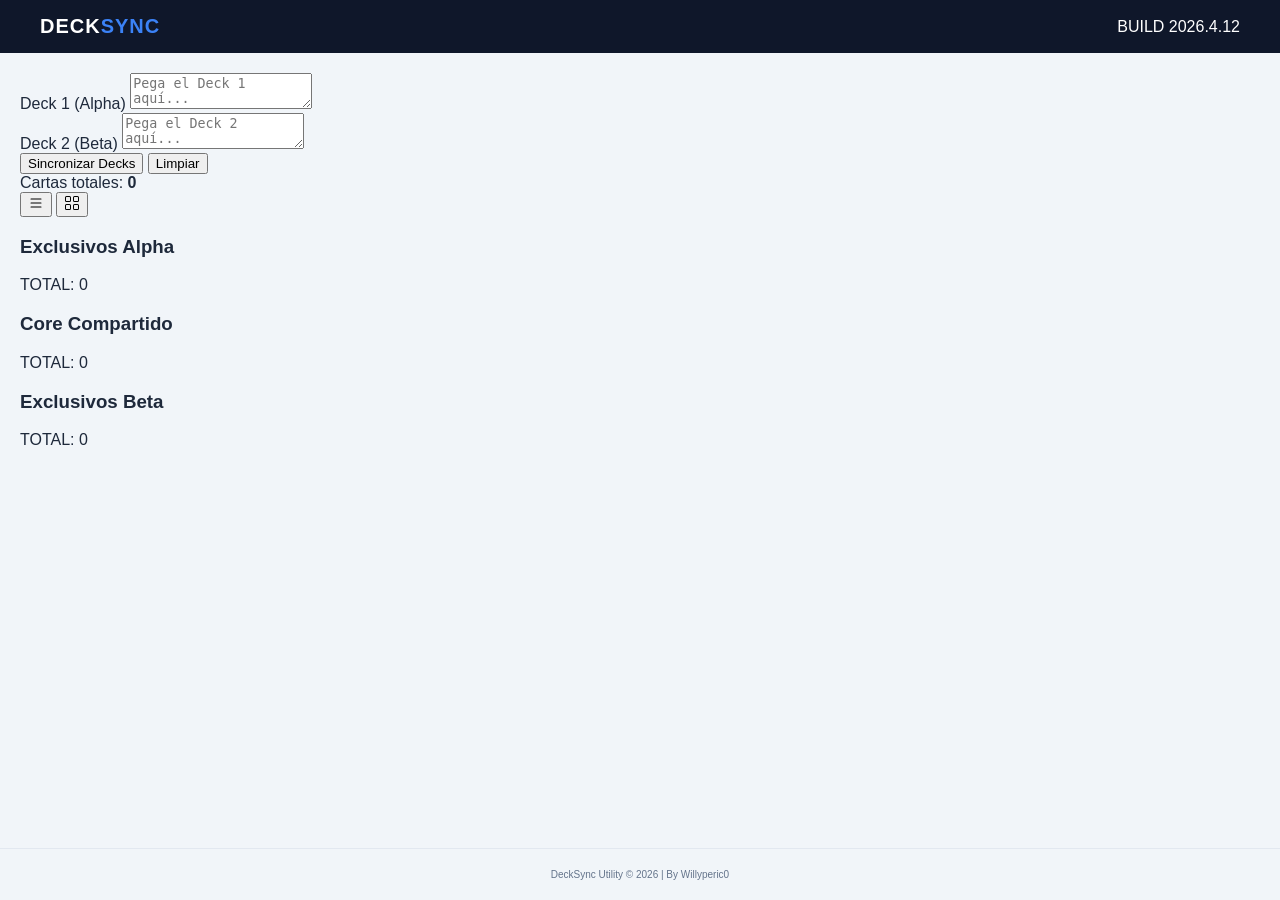
<file: index.html>
<!DOCTYPE html>
<html lang="es">
<head>
    <meta charset="UTF-8">
    <meta name="viewport" content="width=device-width, initial-scale=1.0">
    <title>DeckSync | Visual TCG Tool</title>
    <link rel="stylesheet" href="style.css">
</head>
<body>

<header>
    <div class="logo">DECK<span>SYNC</span></div>
    <div class="version">BUILD 2026.4.12</div>
</header>

<main>
    <div class="container">
        <div class="input-card">
            <div class="input-grid">
                <div class="input-group">
                    <label>Deck 1 (Alpha)</label>
                    <textarea id="d1" placeholder="Pega el Deck 1 aquí..."></textarea>
                </div>
                <div class="input-group">
                    <label>Deck 2 (Beta)</label>
                    <textarea id="d2" placeholder="Pega el Deck 2 aquí..."></textarea>
                </div>
            </div>

            <div class="action-bar">
                <button onclick="sync()">Sincronizar Decks</button>
                <button class="btn-clear" onclick="window.location.reload()">Limpiar</button>
            </div>
        </div>

        <div id="sync-summary" class="sync-info">
            <div class="summary-text">
                Cartas totales: <b id="total-global">0</b>
            </div>
            <div class="view-switch">
                <button id="btn-list" class="view-btn" onclick="setView('list')">
                    <svg width="16" height="16" fill="currentColor" viewBox="0 0 16 16"><path d="M2.5 12a.5.5 0 0 1 .5-.5h10a.5.5 0 0 1 0 1H3a.5.5 0 0 1-.5-.5zm0-4a.5.5 0 0 1 .5-.5h10a.5.5 0 0 1 0 1H3a.5.5 0 0 1-.5-.5zm0-4a.5.5 0 0 1 .5-.5h10a.5.5 0 0 1 0 1H3a.5.5 0 0 1-.5-.5z"/></svg>
                </button>
                <button id="btn-grid" class="view-btn active" onclick="setView('grid')">
                    <svg width="16" height="16" fill="currentColor" viewBox="0 0 16 16"><path d="M1 2.5A1.5 1.5 0 0 1 2.5 1h3A1.5 1.5 0 0 1 7 2.5v3A1.5 1.5 0 0 1 5.5 7h-3A1.5 1.5 0 0 1 1 5.5v-3zM2.5 2a.5.5 0 0 0-.5.5v3a.5.5 0 0 0 .5.5h3a.5.5 0 0 0 .5-.5v-3a.5.5 0 0 0-.5-.5h-3zm6.5.5A1.5 1.5 0 0 1 10.5 1h3A1.5 1.5 0 0 1 15 2.5v3A1.5 1.5 0 0 1 13.5 7h-3A1.5 1.5 0 0 1 9 5.5v-3zm1.5-.5a.5.5 0 0 0-.5.5v3a.5.5 0 0 0 .5.5h3a.5.5 0 0 0 .5-.5v-3a.5.5 0 0 0-.5-.5h-3zM1 10.5A1.5 1.5 0 0 1 2.5 9h3A1.5 1.5 0 0 1 7 10.5v3A1.5 1.5 0 0 1 5.5 15h-3A1.5 1.5 0 0 1 1 13.5v-3zm1.5-.5a.5.5 0 0 0-.5.5v3a.5.5 0 0 0 .5.5h3a.5.5 0 0 0 .5-.5v-3a.5.5 0 0 0-.5-.5h-3zm6.5.5A1.5 1.5 0 0 1 10.5 9h3a1.5 1.5 0 0 1 1.5 1.5v3a1.5 1.5 0 0 1-1.5 1.5h-3A1.5 1.5 0 0 1 9 13.5v-3zm1.5-.5a.5.5 0 0 0-.5.5v3a.5.5 0 0 0 .5.5h3a.5.5 0 0 0 .5-.5v-3a.5.5 0 0 0-.5-.5h-3z"/></svg>
                </button>
            </div>
        </div>

        <div class="output-grid" id="res">
            <div class="card-column col-a">
                <div class="column-header">
                    <h3>Exclusivos Alpha</h3>
                    <div class="column-total" id="t-a">TOTAL: 0</div>
                </div>
                <div id="out-a" class="card-display grid-mode"></div>
            </div>

            <div class="card-column col-shared">
                <div class="column-header">
                    <h3>Core Compartido</h3>
                    <div class="column-total" id="t-shared">TOTAL: 0</div>
                </div>
                <div id="out-shared" class="card-display grid-mode"></div>
            </div>

            <div class="card-column col-b">
                <div class="column-header">
                    <h3>Exclusivos Beta</h3>
                    <div class="column-total" id="t-b">TOTAL: 0</div>
                </div>
                <div id="out-b" class="card-display grid-mode"></div>
            </div>
        </div>
    </div>
</main>

<footer>
    DeckSync Utility © 2026 | By Willyperic0
</footer>

<script src="script.js"></script>
</body>
</html>
</file>
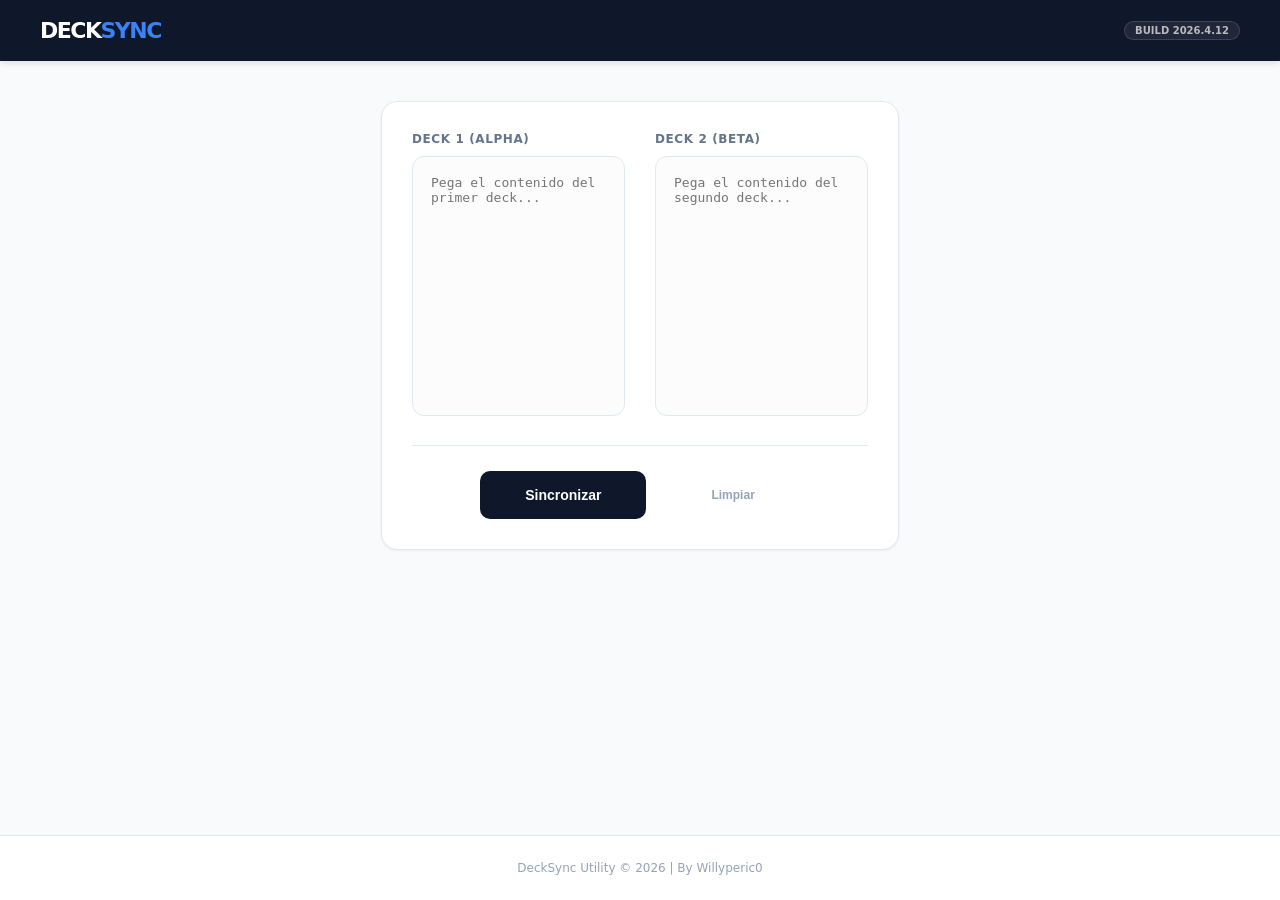
<file: Index.html>
<!DOCTYPE html>
<html lang="es">
<head>
    <meta charset="UTF-8">
    <title>DeckSync | TCG Management Tool</title>
    <style>
        :root {
            --primary: #0f172a;
            --accent: #3b82f6;
            --shared: #10b981;
            --deck-a: #6366f1;
            --deck-b: #f59e0b;
            --bg: #f8fafc;
            --border: #e2e8f0;
        }
        
        body { font-family: 'Inter', system-ui, sans-serif; background: var(--bg); color: #1e293b; margin: 0; display: flex; flex-direction: column; min-height: 100vh; }
        
        /* Header Técnico */
        header { background: var(--primary); color: white; padding: 18px 40px; display: flex; justify-content: space-between; align-items: center; box-shadow: 0 4px 6px -1px rgba(0,0,0,0.1); z-index: 10; }
        .logo { font-size: 22px; font-weight: 900; letter-spacing: -1.5px; text-transform: uppercase; }
        .logo span { color: var(--accent); }
        .version { font-size: 10px; font-weight: 700; opacity: 0.7; background: rgba(255,255,255,0.1); padding: 3px 10px; border-radius: 20px; border: 1px solid rgba(255,255,255,0.2); }

        .container { max-width: 1200px; margin: 40px auto; flex: 1; padding: 0 20px; }
        
        /* Área de Entrada */
        .input-card { background: white; padding: 30px; border-radius: 16px; border: 1px solid var(--border); box-shadow: 0 1px 3px rgba(0,0,0,0.05); margin-bottom: 30px; }
        .input-grid { display: grid; grid-template-columns: 1fr 1fr; gap: 30px; }
        .input-group label { display: block; margin-bottom: 10px; font-weight: 700; font-size: 12px; text-transform: uppercase; color: #64748b; letter-spacing: 0.05em; }
        textarea { width: 100%; height: 260px; border: 1px solid var(--border); border-radius: 12px; padding: 18px; font-family: 'JetBrains Mono', 'Menlo', monospace; font-size: 13px; resize: none; box-sizing: border-box; background: #fcfcfd; transition: all 0.2s; }
        textarea:focus { outline: none; border-color: var(--accent); background: #fff; box-shadow: 0 0 0 4px rgba(59, 130, 246, 0.1); }
        
        .action-bar { text-align: center; padding-top: 25px; border-top: 1px solid var(--border); margin-top: 25px; display: flex; align-items: center; justify-content: center; gap: 20px; }
        button { padding: 16px 45px; background: var(--primary); color: white; border: none; border-radius: 10px; font-weight: 700; font-size: 14px; cursor: pointer; transition: all 0.2s; }
        button:hover { background: #000; transform: translateY(-1px); box-shadow: 0 4px 12px rgba(0,0,0,0.15); }
        .btn-clear { background: transparent; color: #94a3b8; font-size: 12px; font-weight: 600; text-decoration: none; cursor: pointer; border: none; }
        .btn-clear:hover { color: #ef4444; }

        /* Resumen de Procesamiento */
        .sync-info { display: none; align-items: center; justify-content: center; gap: 10px; margin-bottom: 20px; background: var(--primary); color: white; padding: 12px; border-radius: 10px; font-size: 13px; font-weight: 600; }
        .sync-info b { color: var(--accent); font-size: 16px; }

        /* Resultados Encuadrados */
        .output-grid { display: none; grid-template-columns: 1fr 1fr 1fr; gap: 24px; align-items: stretch; }
        .card-column { background: white; border-radius: 16px; border: 1px solid var(--border); display: flex; flex-direction: column; overflow: hidden; }
        .column-header { padding: 20px; border-bottom: 1px solid #f1f5f9; }
        .column-header h3 { font-size: 11px; font-weight: 900; text-transform: uppercase; margin: 0; letter-spacing: 0.1em; color: #475569; }
        .column-total { font-size: 10px; font-weight: 700; color: #94a3b8; margin-top: 4px; }
        
        .list-body { padding: 20px; flex: 1; min-height: 400px; /* Altura mínima para armonía visual */ }
        .deck-item { display: grid; grid-template-columns: 35px 1fr; align-items: center; gap: 12px; margin-bottom: 10px; font-size: 13px; line-height: 1.4; border-bottom: 1px solid #f8fafc; padding-bottom: 8px; }
        .qty { font-weight: 800; color: var(--primary); background: #f1f5f9; height: 28px; width: 28px; display: flex; align-items: center; justify-content: center; border-radius: 6px; font-size: 12px; }
        .card-name { font-weight: 500; }
        
        .col-a { border-top: 5px solid var(--deck-a); }
        .col-shared { border-top: 5px solid var(--shared); }
        .col-b { border-top: 5px solid var(--deck-b); }

        /* Footer */
        footer { background: white; border-top: 1px solid var(--border); padding: 25px 40px; color: #94a3b8; font-size: 12px; text-align: center; }
    </style>
</head>
<body>

<header>
    <div class="logo">DECK<span>SYNC</span></div>
    <div class="version">BUILD 2026.4.12</div>
</header>

<div class="container">
    <div class="input-card">
        <div class="input-grid">
            <div class="input-group">
                <label>Deck 1 (Alpha)</label>
                <textarea id="d1" placeholder="Pega el contenido del primer deck..."></textarea>
            </div>
            <div class="input-group">
                <label>Deck 2 (Beta)</label>
                <textarea id="d2" placeholder="Pega el contenido del segundo deck..."></textarea>
            </div>
        </div>

        <div class="action-bar">
            <button onclick="sync()">Sincronizar</button>
            <button class="btn-clear" onclick="window.location.reload()">Limpiar</button>
        </div>
    </div>

    <div id="sync-summary" class="sync-info">
        Mapeo de recursos completado. Total de componentes procesados: <b id="total-global">0</b>
    </div>

    <div class="output-grid" id="res">
        <div class="card-column col-a">
            <div class="column-header">
                <h3>Exclusivos Alpha</h3>
                <div class="column-total" id="t-a">TOTAL: 0</div>
            </div>
            <div class="list-body" id="out-a"></div>
        </div>

        <div class="card-column col-shared">
            <div class="column-header">
                <h3>Core Compartido</h3>
                <div class="column-total" id="t-shared">TOTAL: 0</div>
            </div>
            <div class="list-body" id="out-shared"></div>
        </div>

        <div class="card-column col-b">
            <div class="column-header">
                <h3>Exclusivos Beta</h3>
                <div class="column-total" id="t-b">TOTAL: 0</div>
            </div>
            <div class="list-body" id="out-b"></div>
        </div>
    </div>
</div>

<footer>
    DeckSync Utility &copy; 2026 | By Willyperic0
</footer>

<script>
    function parse(txt) {
        const dict = {};
        txt.split('\n').forEach(l => {
            const m = l.trim().match(/^(\d+)\s+(.+)$/);
            if (m) {
                const q = parseInt(m[1]), n = m[2].trim();
                dict[n] = (dict[n] || 0) + q;
            }
        });
        return dict;
    }

    function draw(id, tid, data) {
        const target = document.getElementById(id);
        const totalDisp = document.getElementById(tid);
        target.innerHTML = '';
        let count = 0;
        
        const keys = Object.keys(data).sort();
        if (keys.length === 0) {
            target.innerHTML = '<div style="color:#cbd5e1; font-size:12px; font-style:italic;">No hay componentes únicos</div>';
        } else {
            keys.forEach(k => {
                const div = document.createElement('div');
                div.className = 'deck-item';
                div.innerHTML = `<span class="qty">${data[k]}</span><span class="card-name">${k}</span>`;
                target.appendChild(div);
                count += data[k];
            });
        }
        totalDisp.innerText = `RECUENTO TOTAL: ${count}`;
        return count;
    }

    function sync() {
        const d1 = parse(document.getElementById('d1').value);
        const d2 = parse(document.getElementById('d2').value);

        const shared = {}, solo1 = {}, solo2 = {};
        const allKeys = new Set([...Object.keys(d1), ...Object.keys(d2)]);

        if (allKeys.size === 0) return;

        allKeys.forEach(k => {
            const q1 = d1[k] || 0, q2 = d2[k] || 0;
            const min = Math.min(q1, q2);
            if (min > 0) shared[k] = min;
            if (q1 > min) solo1[k] = q1 - min;
            if (q2 > min) solo2[k] = q2 - min;
        });

        document.getElementById('res').style.display = 'grid';
        document.getElementById('sync-summary').style.display = 'flex';
        
        const c1 = draw('out-a', 't-a', solo1);
        const cs = draw('out-shared', 't-shared', shared);
        const c2 = draw('out-b', 't-b', solo2);

        document.getElementById('total-global').innerText = c1 + cs + c2;
        
        document.getElementById('res').scrollIntoView({ behavior: 'smooth', block: 'start' });
    }
</script>

</body>
</html>
</file>
<file: style.css>
:root {
    --primary: #0f172a;
    --accent: #3b82f6;
    --bg: #f1f5f9;
    --border: #e2e8f0;
    --text-main: #1e293b;
    --text-muted: #64748b;
}

body { 
    font-family: 'Inter', sans-serif; 
    background: var(--bg); 
    color: var(--text-main); 
    margin: 0; 
    padding: 0;
    overflow-x: hidden;
    display: flex;
    flex-direction: column;
    min-height: 100vh; 
}

header { 
    background: var(--primary); 
    color: white; 
    padding: 15px 40px; 
    display: flex; 
    justify-content: space-between; 
    align-items: center; 
}

.toolbar {
    background: white;
    border-bottom: 1px solid rgba(15,23,42,0.08);
    box-shadow: 0 1px 3px rgba(15,23,42,0.06);
    position: sticky;
    top: 0;
    z-index: 100;
}

.toolbar .container {
    padding: 10px 40px;
    display: flex;
    gap: 15px;
    align-items: center;
}

.toolbar .container input {
    flex: 3;
    padding: 8px 12px;
    border: 1px solid var(--border);
    border-radius: 4px;
    font-size: 14px;
    background: white;
}

.toolbar .container select {
    padding: 8px 12px;
    border: 1px solid var(--border);
    border-radius: 4px;
    font-size: 14px;
    background: white;
}

.toolbar .refresh-btn {
    background: var(--primary);
    border: 1px solid var(--primary);
    color: white;
    padding: 8px 12px;
    border-radius: 4px;
    cursor: pointer;
    display: flex;
    align-items: center;
    justify-content: center;
    transition: all 0.2s ease;
}

.toolbar .container input:disabled,
.toolbar .container select:disabled,
.toolbar .container button:disabled {
    opacity: 0.5;
    pointer-events: none;
}

.pagination-bar {
    background: white;
    padding: 20px 40px;
    border-top: 1px solid var(--border);
    display: flex;
    justify-content: center;
    gap: 15px;
    align-items: center;
    margin-top: 30px;
}

.pagination-bar button {
    padding: 10px 20px;
    border: 1px solid var(--border);
    background: white;
    border-radius: 6px;
    cursor: pointer;
    font-size: 14px;
    transition: all 0.2s ease;
    box-shadow: 0 2px 4px rgba(0,0,0,0.1);
}

.pagination-bar button:hover:not(:disabled) {
    background: var(--accent);
    color: white;
    border-color: var(--accent);
    transform: translateY(-2px);
    box-shadow: 0 4px 8px rgba(0,0,0,0.15);
}

.pagination-bar button:disabled {
    opacity: 0.5;
    cursor: not-allowed;
    transform: none;
    box-shadow: 0 2px 4px rgba(0,0,0,0.1);
}

#pageInfo {
    font-size: 14px;
    color: var(--text-muted);
}

.logo { font-size: 20px; font-weight: 900; text-transform: uppercase; letter-spacing: 1px; }
.logo span { color: var(--accent); }

.refresh-btn {
    background: rgba(255, 255, 255, 0.1);
    border: 1px solid rgba(255, 255, 255, 0.2);
    color: white;
    padding: 6px 14px;
    border-radius: 4px;
    font-size: 11px;
    text-transform: uppercase;
    font-weight: 700;
    cursor: pointer;
    transition: all 0.2s ease;
}

.refresh-btn:hover {
    background: var(--accent);
    border-color: var(--accent);
}

main { 
    width: 100%; 
    flex: 1;
    padding: 20px;
    box-sizing: border-box;
}

.loading-text {
    color: var(--text-muted);
    font-size: 14px;
    font-weight: 600;
    margin-top: 15px;
}

.dot {
    display: inline-block;
    animation: bounce 1.4s infinite ease-in-out both;
}

/* CORRECCIÓN: Se agregó el punto (.) para referenciar la clase .grid */
.grid {
    display: grid;
    grid-template-columns: repeat(auto-fill, minmax(180px, 1fr));
    gap: 25px;
    width: 100%;
    max-width: 1800px;
    margin: 0 auto;
}

.card {
    background: white;
    border-radius: 12px;
    padding: 12px;
    text-align: center;
    border: 1px solid var(--border);
}

.card img {
    width: 100%;
    border-radius: 8px;
    margin-bottom: 10px;
}

.card-info .name {
    font-weight: 700;
    font-size: 0.9em;
    color: var(--text-main);
    display: block;
    height: 40px;
    overflow: hidden;
}

.mark {
    display: inline-block;
    background: var(--primary);
    color: white;
    padding: 2px 10px;
    border-radius: 4px;
    font-size: 0.8em;
    font-weight: 900;
}

#loader {
    text-align: center;
    margin: 100px auto;
}

.spinner {
    width: 40px;
    height: 40px;
    border: 4px solid var(--border);
    border-top: 4px solid var(--accent);
    border-radius: 50%;
    animation: spin 1s linear infinite;
    margin: 0 auto;
}

@keyframes spin {
    0% { transform: rotate(0deg); }
    100% { transform: rotate(360deg); }
}

.hidden { display: none; }

footer { 
    padding: 20px; 
    text-align: center; 
    color: var(--text-muted); 
    font-size: 10px; 
    border-top: 1px solid var(--border);
    margin-top: 40px;
}

@media (max-width: 768px) {
    header,
    .toolbar,
    main,
    footer {
        padding-left: 16px;
        padding-right: 16px;
        width: 100%;
        box-sizing: border-box;
    }

    header {
        padding-top: 15px;
        padding-bottom: 15px;
    }

    main {
        padding-top: 20px;
        padding-bottom: 30px;
    }

    .toolbar .container {
        padding: 10px 0;
        margin: 0;
        width: 100%;
        display: flex;
        gap: 8px;
        flex-wrap: nowrap;
        justify-content: space-between;
    }

    .toolbar .container input {
        flex: 1;
        min-width: 120px;
        height: 42px;
        padding: 0 12px;
        font-size: 14px;
        box-sizing: border-box;
        line-height: 42px;
    }

    .toolbar .container select,
    .toolbar .refresh-btn {
        flex: 0 0 42px;
        width: 42px;
        height: 42px;
        box-sizing: border-box;
    }

    .toolbar .container select {
        color: transparent;
        text-indent: -9999px;
        -webkit-appearance: none;
        appearance: none;
        background-color: white;
        border: 1px solid var(--border);
        border-radius: 4px;
        background-repeat: no-repeat;
        background-position: center;
        background-size: 20px;
        cursor: pointer;
        font-size: 16px;
        max-width: 100%;
        outline: none;
        -webkit-tap-highlight-color: transparent;
    }

    .toolbar .container select:first-of-type {
        background-image: url("data:image/svg+xml,%3Csvg xmlns='http://www.w3.org/2000/svg' width='24' height='24' viewBox='0 0 24 24' fill='none' stroke='%233b82f6' stroke-width='2' stroke-linecap='round' stroke-linejoin='round'%3E%3Cline x1='3' y1='12' x2='21' y2='12'%3E%3C/line%3E%3Cline x1='3' y1='6' x2='21' y2='6'%3E%3C/line%3E%3Cline x1='3' y1='18' x2='21' y2='18'%3E%3C/line%3E%3C/svg%3E");
    }

    .toolbar .container select:last-of-type {
        background-image: url("data:image/svg+xml,%3Csvg xmlns='http://www.w3.org/2000/svg' width='24' height='24' viewBox='0 0 24 24' fill='none' stroke='%233b82f6' stroke-width='2' stroke-linecap='round' stroke-linejoin='round'%3E%3Cpath d='m3 16 4 4 4-4'/%3E%3Cpath d='M7 20V4'/%3E%3Cpath d='m21 8-4-4-4 4'/%3E%3Cpath d='M17 4v16'/%3E%3C/svg%3E");
    }

    .toolbar .container select::-ms-expand {
        display: none;
    }

    .toolbar .refresh-btn {
        display: flex;
        align-items: center;
        justify-content: center;
        background-color: white;
        border: 1px solid var(--border);
        border-radius: 4px;
        cursor: pointer;
        transition: all 0.2s ease;
        outline: none;
        -webkit-tap-highlight-color: transparent;
    }
    .toolbar .refresh-btn svg {
        width: 20px;
        height: 20px;
        stroke: var(--accent);
    }
    .toolbar .refresh-btn:active {
        background-color: var(--accent);
        border-color: var(--accent);
    }
    .toolbar .refresh-btn:active svg {
        stroke: white;
    }

    .toolbar .container select option {
        color: #1e293b !important;
        background-color: white !important;
        font-size: 14px;
        padding: 8px 12px;
        white-space: normal !important;
        word-break: break-word;
        max-width: 80vw;
        width: auto;
    }
    .toolbar .container select:last-of-type option {
        max-width: 85vw;
        white-space: normal !important;
        word-break: break-word;
    }
    .toolbar .container select option:checked {
        background: var(--accent) !important;
        color: white !important;
    }

    .grid {
        display: grid;
        grid-template-columns: repeat(3, 1fr);
        gap: 12px;
        padding: 0;
    }
    @media (max-width: 400px) {
        .grid {
            grid-template-columns: repeat(2, 1fr);
            gap: 10px;
        }
    }

    .card {
        padding: 8px;
        border-radius: 6px;
        display: flex;
        flex-direction: column;
        align-items: center;
    }
    .card img {
        width: 100%;
        height: auto;
        border-radius: 8px;
        display: block;
        margin: 0 auto;
    }
    .card-info .name {
        font-size: 0.7rem;
        line-height: 1.3;
        height: auto;
        min-height: 32px;
        overflow: hidden;
        text-overflow: ellipsis;
        display: -webkit-box;
        -webkit-line-clamp: 2;
        -webkit-box-orient: vertical;
    }

    .pagination-bar {
        margin: 20px 0 0 0;
        padding: 15px 0;
        gap: 10px;
        width: 100%;
        box-sizing: border-box;
    }
    .pagination-bar button {
        width: 44px;
        height: 44px;
        font-size: 16px;
        outline: none;
        -webkit-tap-highlight-color: transparent;
    }

    footer {
        margin-top: 20px;
        padding: 16px;
        font-size: 11px;
    }

    #loader {
        margin: 60px auto;
    }
}
</file>
